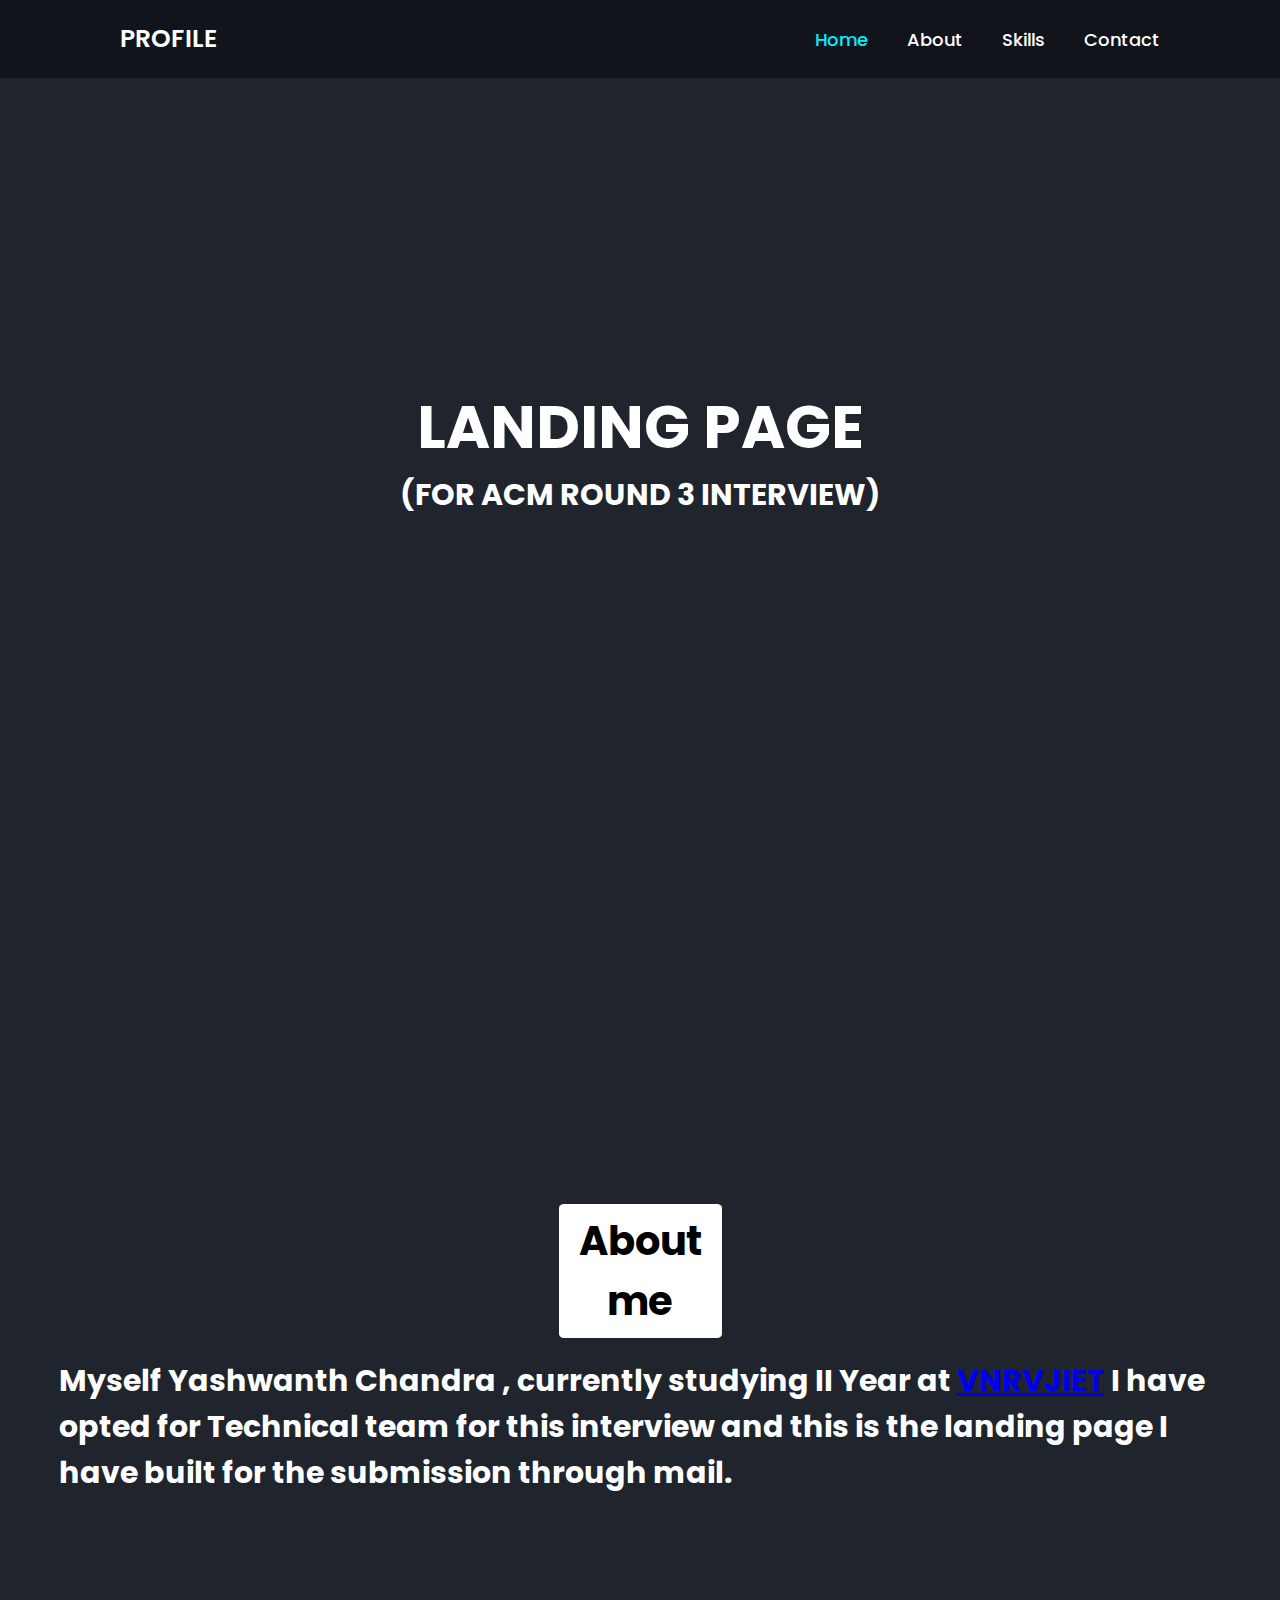
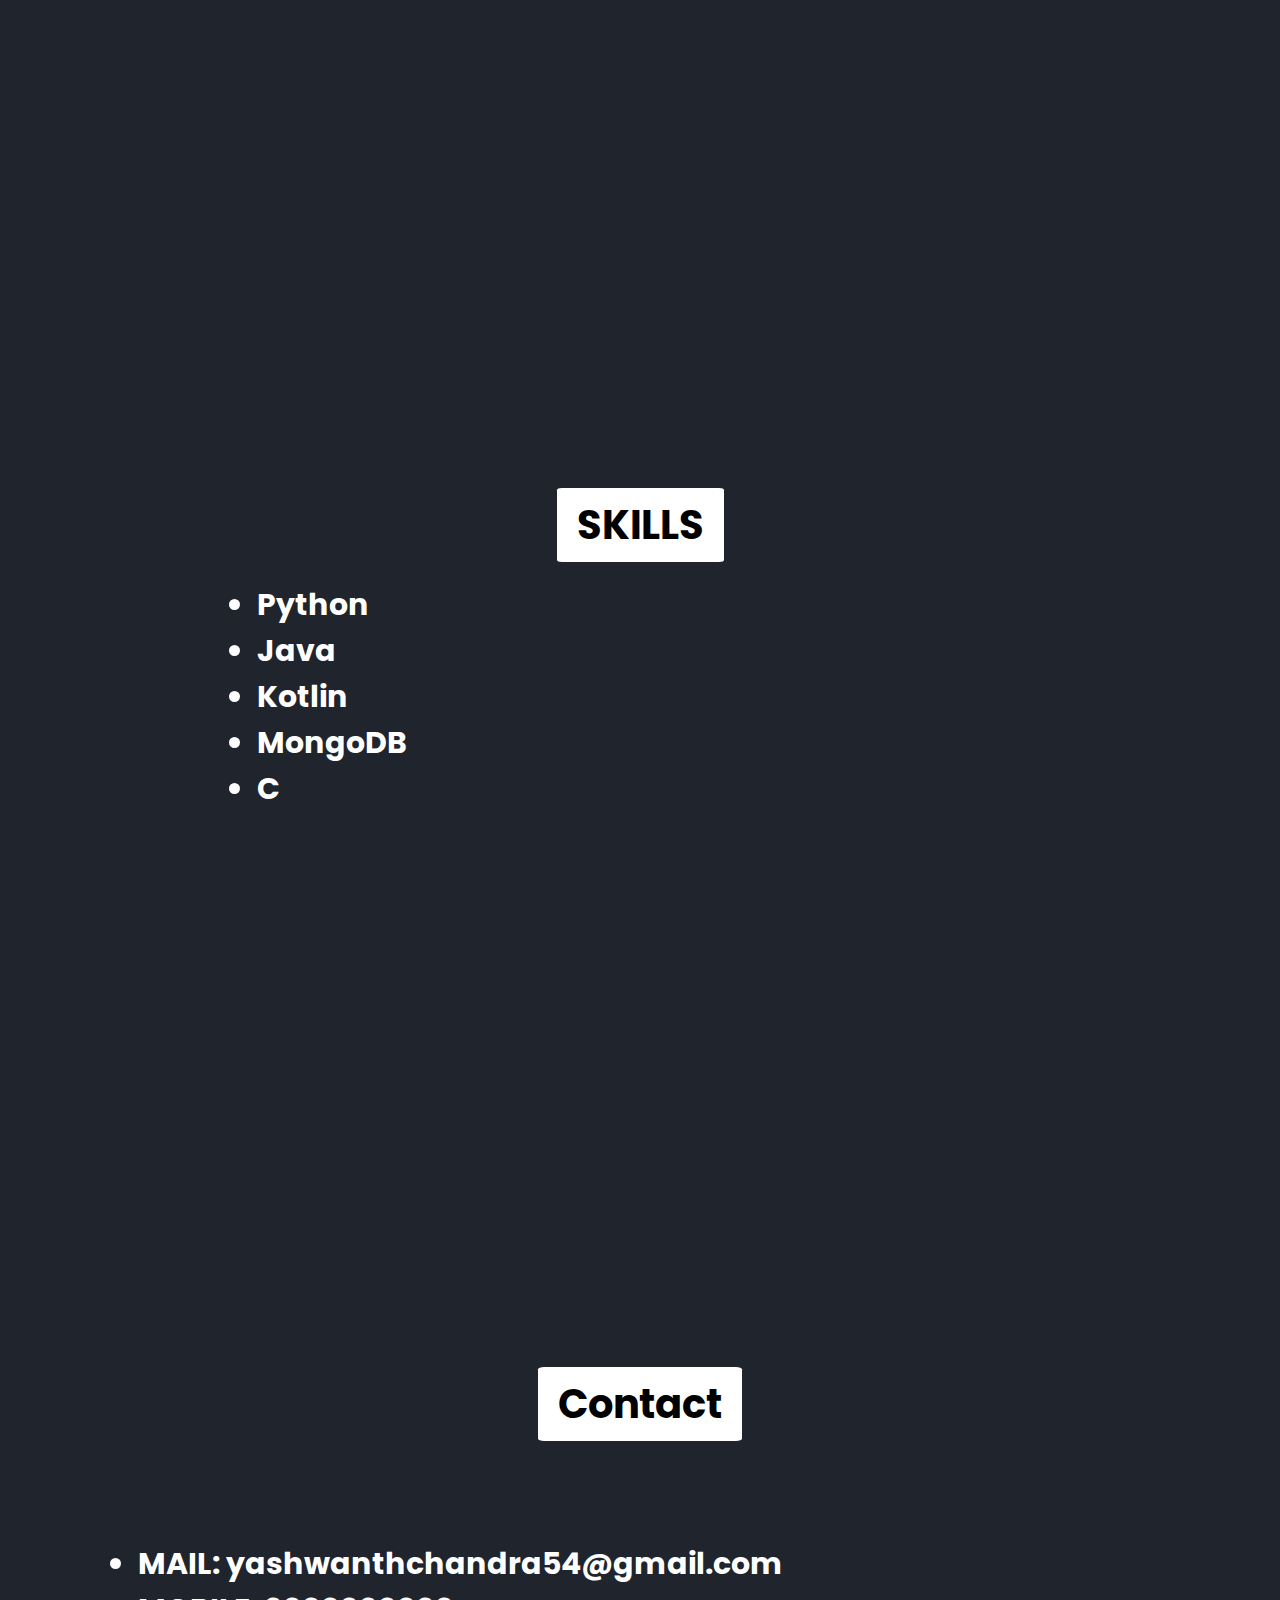
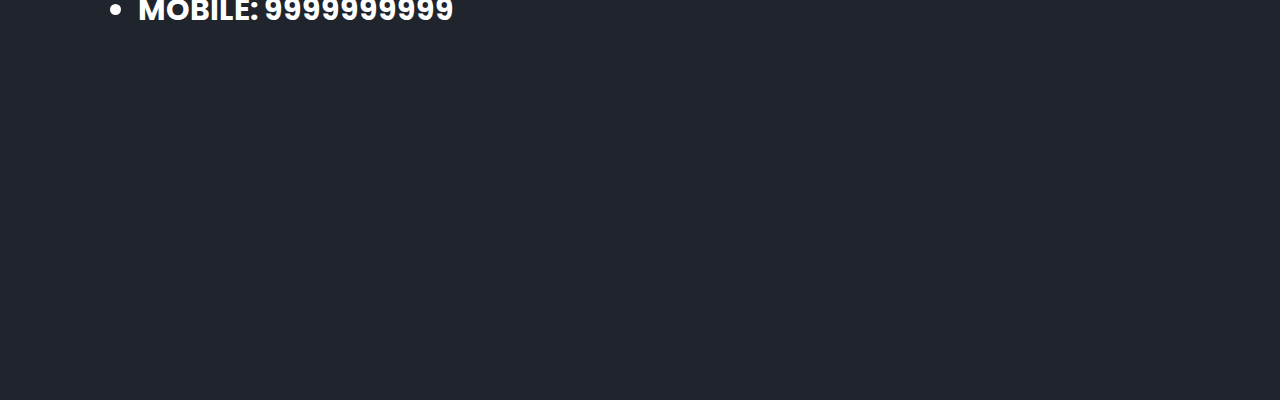
<file: index.html>
<!DOCTYPE html>
<html lang="en">
<head>
    <meta charset="UTF-8">
    <meta name="viewport" content="width=device-width, initial-scale=1.0">
    <link rel="stylesheet" href="intropage.css">
    <title>Document</title>
</head>
<body>
    <header>
        <a href="#" class="logo">PROFILE</a>
        <nav>
            <a href="#home" class="active">Home</a>
            <a href="#about">About</a>
            <a href="#skills">Skills</a>
            <a href="#contact">Contact</a>
        </nav>
    </header>
    <section id="home" style="text-align: center;">
        <div>
            <h1>LANDING PAGE</h1>
            <p>(FOR ACM ROUND 3 INTERVIEW)</p>
        </div>
    </section>

    <section id="about">
        <div class="aboutme" >
            <h1 class="heads">About me</h1>
            <p style="margin-top: 20px;">Myself Yashwanth Chandra , currently studying II Year at <a href="https://vnrvjiet.ac.in/">VNRVJIET</a>
                I have opted for Technical team for this interview and this is the landing page I have built for the submission through mail.
            </p>
        </div>
    </section>


    <section id="skills">
        <div class="skills">
            <h1 style="font-size: 70px; margin-bottom: 20px;">
                <div class="heads">SKILLS</div>
            </h1>
            <div style="margin: 0px 200px;">
                <ul>
                <li>Python</li>
                <li>Java</li>
                <li>Kotlin</li>
                <li>MongoDB</li>
                <li>C</li>
                </ul>
        </div>
        </div>
        </section>
    <section id="contact">
        <div>
            <h1 class="heads">Contact</h1>
        <div style="padding: 100px;">
        <ul>
            <li>MAIL: yashwanthchandra54@gmail.com</li>
            <li>MOBILE: 9999999999</li>
        </ul>
        </div>
        </div>
    </section>
    <script src="interact.js"></script>
</body>
</html>
</file>
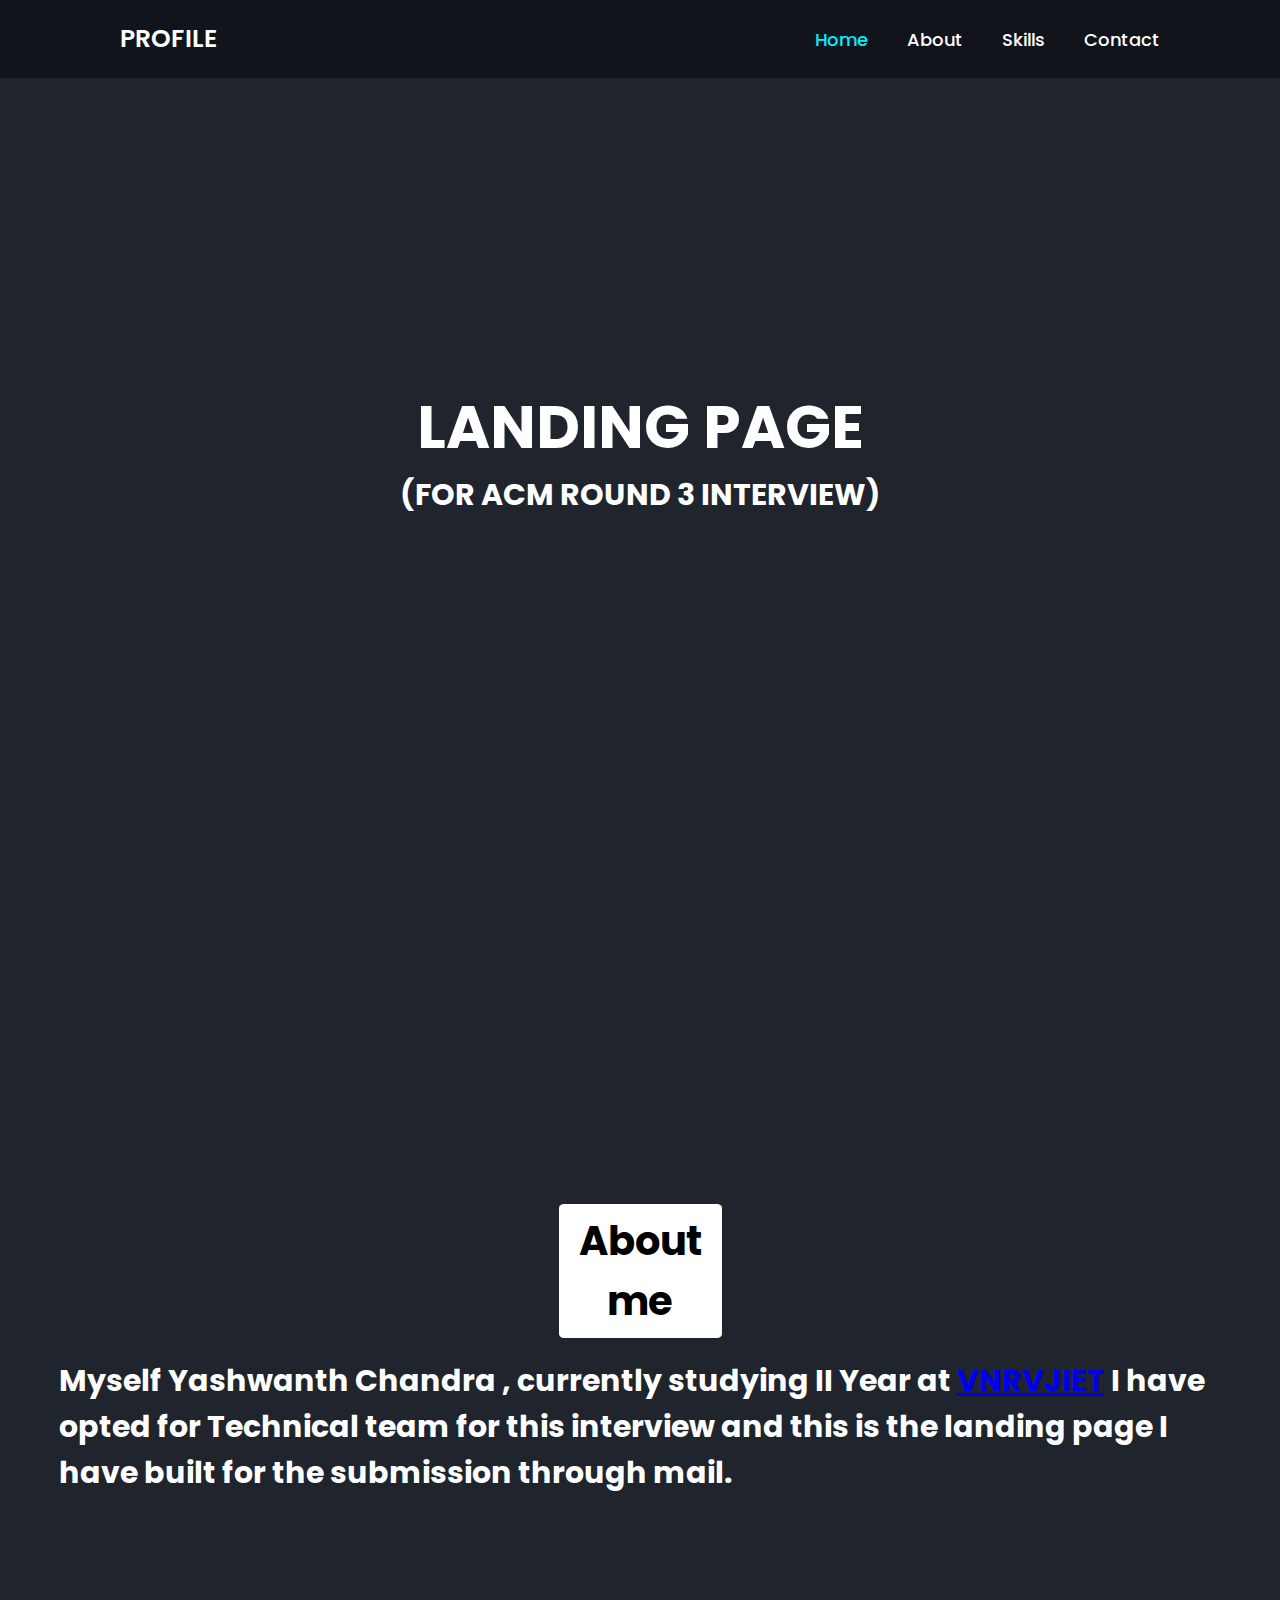
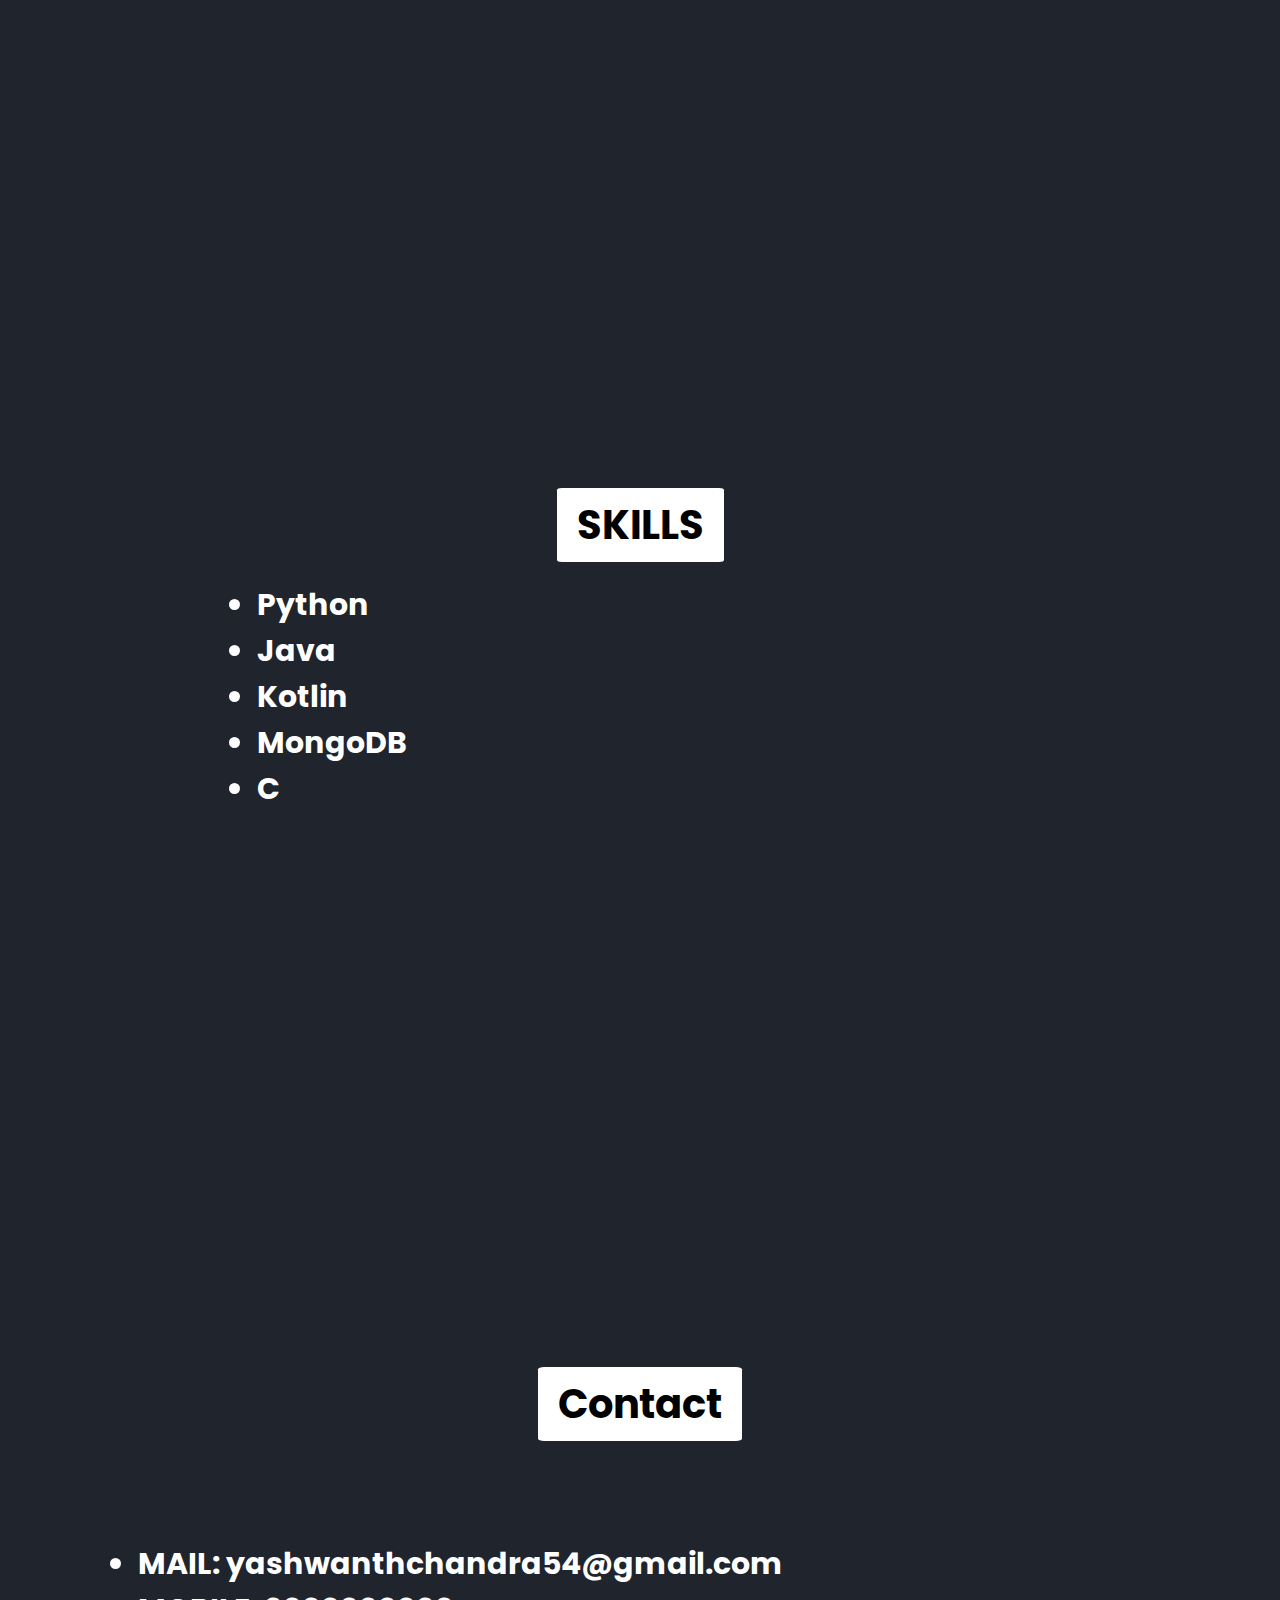
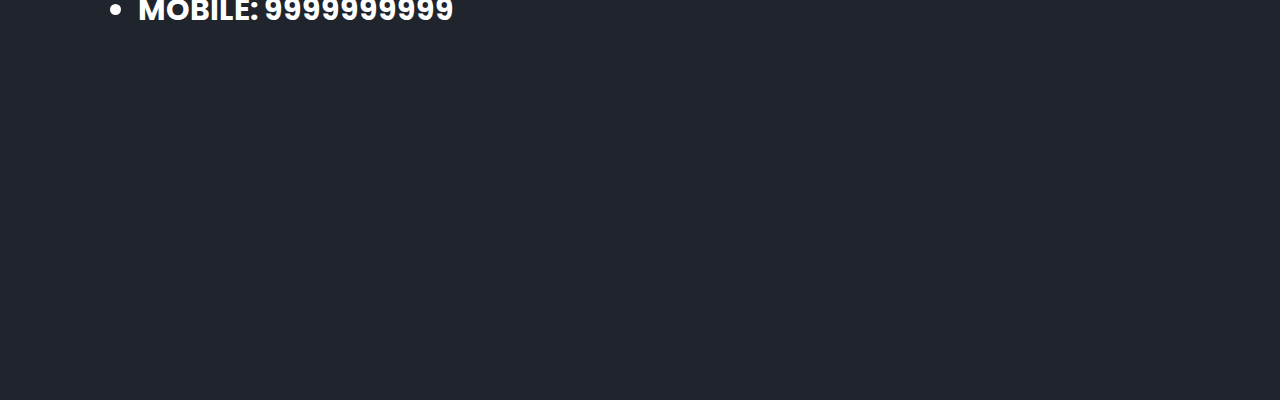
<file: init.html>
<!DOCTYPE html>
<html lang="en">
<head>
    <meta charset="UTF-8">
    <meta name="viewport" content="width=device-width, initial-scale=1.0">
    <link rel="stylesheet" href="intropage.css">
    <title>Document</title>
</head>
<body>
    <header>
        <a href="#" class="logo">PROFILE</a>
        <nav>
            <a href="#home" class="active">Home</a>
            <a href="#about">About</a>
            <a href="#skills">Skills</a>
            <a href="#contact">Contact</a>
        </nav>
    </header>
    <section id="home" style="text-align: center;">
        <div>
            <h1>LANDING PAGE</h1>
            <p>(FOR ACM ROUND 3 INTERVIEW)</p>
        </div>
    </section>

    <section id="about">
        <div class="aboutme" >
            <h1 class="heads">About me</h1>
            <p style="margin-top: 20px;">Myself Yashwanth Chandra , currently studying II Year at <a href="https://vnrvjiet.ac.in/">VNRVJIET</a>
                I have opted for Technical team for this interview and this is the landing page I have built for the submission through mail.
            </p>
        </div>
    </section>


    <section id="skills">
        <div class="skills">
            <h1 style="font-size: 70px; margin-bottom: 20px;">
                <div class="heads">SKILLS</div>
            </h1>
            <div style="margin: 0px 200px;">
                <ul>
                <li>Python</li>
                <li>Java</li>
                <li>Kotlin</li>
                <li>MongoDB</li>
                <li>C</li>
                </ul>
        </div>
        </div>
        </section>
    <section id="contact">
        <div>
            <h1 class="heads">Contact</h1>
        <div style="padding: 100px;">
        <ul>
            <li>MAIL: yashwanthchandra54@gmail.com</li>
            <li>MOBILE: 9999999999</li>
        </ul>
        </div>
        </div>
    </section>
    <script src="interact.js"></script>
</body>
</html>
</file>
<file: intropage.css>
@import url('https://fonts.googleapis.com/css2?family=Poppins:wght@300;400;500;600;700;800;900&display=swap');
* {
    margin: 0;
    padding: 0;
    box-sizing: border-box;
    scroll-behavior: smooth;
    font-family: 'Poppins', sans-serif;
}
header {
    position: fixed;
    top: 0;
    left: 0;
    width: 100%;
    padding: 20px 120px;
    background: #11141a;
    display: flex;
    justify-content: space-between;
    align-items: center;
    z-index: 100;
}
.logo {
    font-size: 25px;
    color: #fff;
    text-decoration: none;
    font-weight: 600;
}
nav a {
    font-size: 18px;
    color: #fff;
    text-decoration: none;
    font-weight: 500;
    margin-left: 35px;
    transition: .3s;
}
nav a:hover,
nav a.active {
    color: #0ef;
}
section {
    padding: 70px;
    min-height: 100vh;
    display: flex;
    justify-content: center;
    align-items: center;
    background: #1f242d;
    font-size: 30px;
    color: #fff;
    font-weight: 700;
}

.skills{
    text-align: left;
}

.heads{
    
    background-color: white;
    margin: 0px 500px;
    color: black;
    text-align: center;
    padding: 7px 20px;
    border-radius: 3%;
    font-size: 40px;
}
</file>
